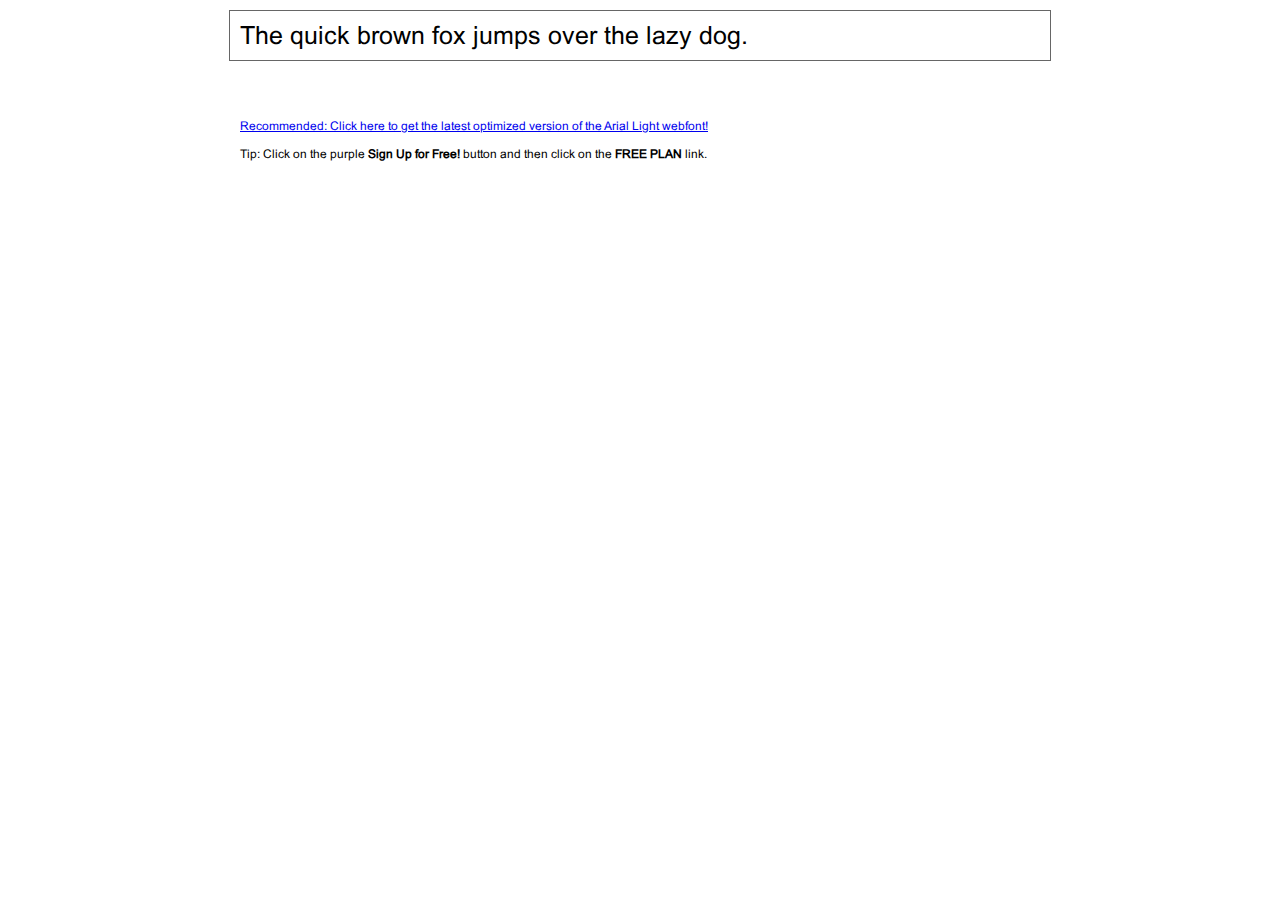
<file: fonts/arial/demo.html>
<!DOCTYPE html PUBLIC "-//W3C//DTD XHTML 1.0 Transitional//EN" "http://www.w3.org/TR/xhtml1/DTD/xhtml1-transitional.dtd">
<html xmlns="http://www.w3.org/1999/xhtml">
<head>
	<meta http-equiv="Content-Type" content="text/html; charset=utf-8" />
	<title>@font-face Demo</title>
	<link rel="stylesheet" href="fonts.css" type="text/css" charset="utf-8" />
	<style type="text/css">
	body {
		background-color:white;
		font-family:Verdana,Tahoma,Arial,Sans-Serif;
		color:black;
		font-size:12px;
	}

	.demo
	{
		font-family:'Conv_arial',Sans-Serif;
		width:800px;
		margin:10px auto;
		text-align:left;
		border:1px solid #666;
		padding:10px;
	}

	.hint
	{
		font-family:'Conv_arial',Sans-Serif;
		width:800px;
		margin:10px auto;
		text-align:left;
		border:1px;
		padding:10px;
	}
	</style>
</head>
<body>
	<div class="demo" style="font-size:25px">
		The quick brown fox jumps over the lazy dog.
	</div>


	<br>
	<br>
	<div class="hint">
		<a href="http://www.fonts.com/font/monotype-imaging/arial/light/web-font?SiteId=64">Recommended: Click here to get the latest optimized version of the Arial Light webfont!</a><br /><br />
		Tip: Click on the purple <strong>Sign Up for Free!</strong> button and then click on the <strong>FREE PLAN</strong> link.
	</div>
</body>
</html>
</file>
<file: fonts/arial/fonts.css>
/** Generated by FG **/
@font-face {
	font-family: 'Conv_arial';
	src: url('fonts/arial.eot');
	src: local('☺'), url('fonts/arial.woff') format('woff'), url('fonts/arial.ttf') format('truetype'), url('fonts/arial.svg') format('svg');
	font-weight: normal;
	font-style: normal;
}
</file>
